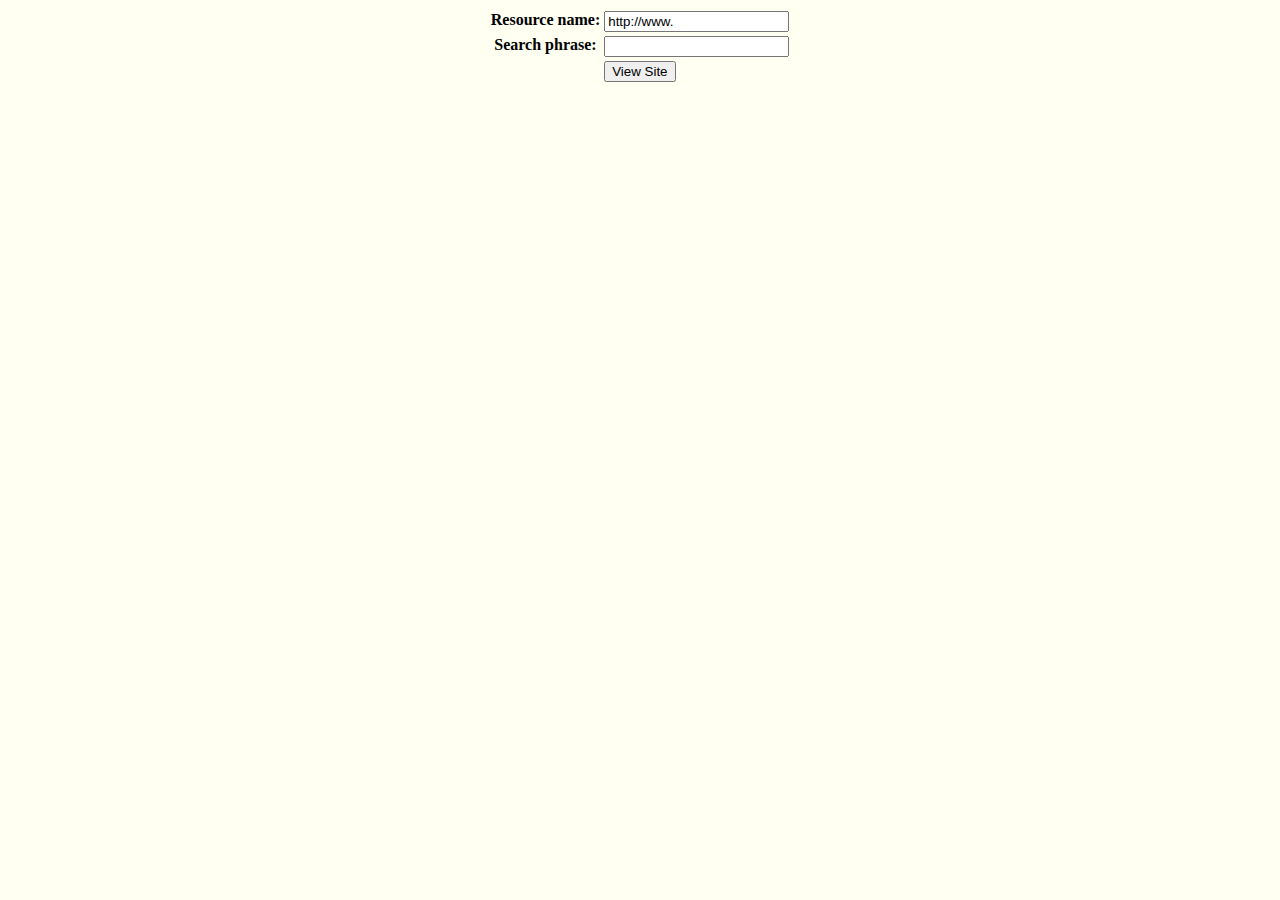
<file: assignment3/web/index.html>
<!DOCTYPE html>
<html lang="en">
<head>
    <title>View Resources Form</title>
</head>
<body bgcolor="#fffff2">
<div align="center">
    <form action="VRS" method="post">
        <table border="0">
            <tr>
                <th valign="top">Resource name:</th>
                <td><input type="text" name="site_name" value="http://www."></td>
            </tr>
            <tr>
                <th valign="top">Search phrase:</th>
                <td><input type="text" name="search_phrase"></td>
            </tr>
            <tr>
                <td></td><td><input type="submit" value="View Site"></td>
            </tr>
        </table>
    </form>
</div>
</body>
</html>
</file>
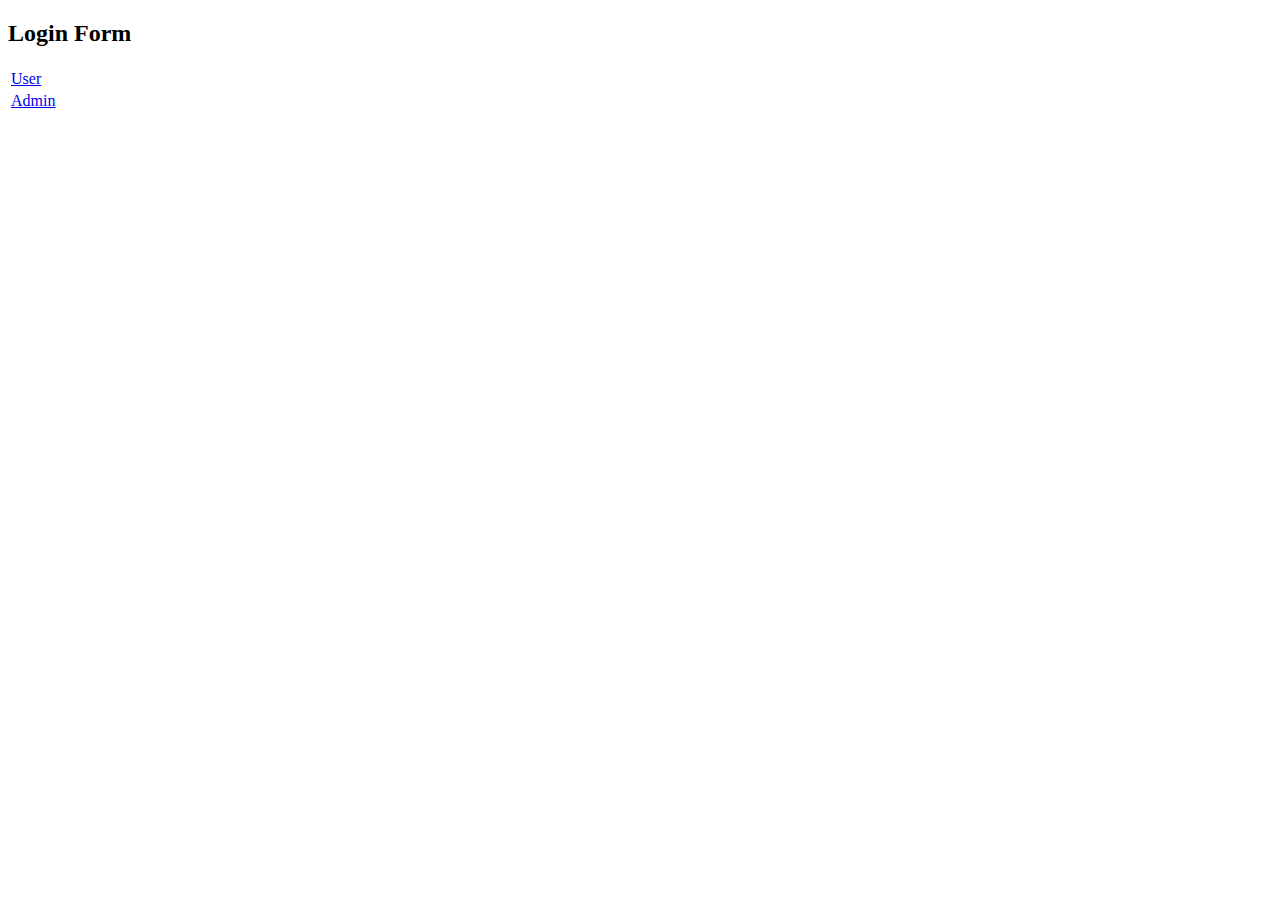
<file: assignment5/web/index.html>
<!DOCTYPE html>
<html>
<head>
    <title>Welcome</title>
</head>
<h2>Login Form</h2>
    <table>
        <tr><td>
            <a href="/assignment5_eiw/loginUserServlet">User</a>
            <!--
            <form method="Post" action=loginUserServlet>
        <input type="submit" name="userLink" value="User Website">
        </form>
        -->
        </td></tr>
        <tr><td>
            <!-- local tomcat link-->
            <a href="/assignment5_1_eiw/loginAdminServlet">Admin</a>
            <!-- app3.cc vamk link-->
            <!--<a href="http://app3.cc.puv.fi/assignment5_1_eiw/loginAdminServlet">Admin</a>

            <!--
            <form method="Post" action=loginAdminServlet>
            <input type="submit" name="adminLink" value="Admin Website">
        </form>
        -->
        </td></tr>
    </table>
</body>
</html>
</file>
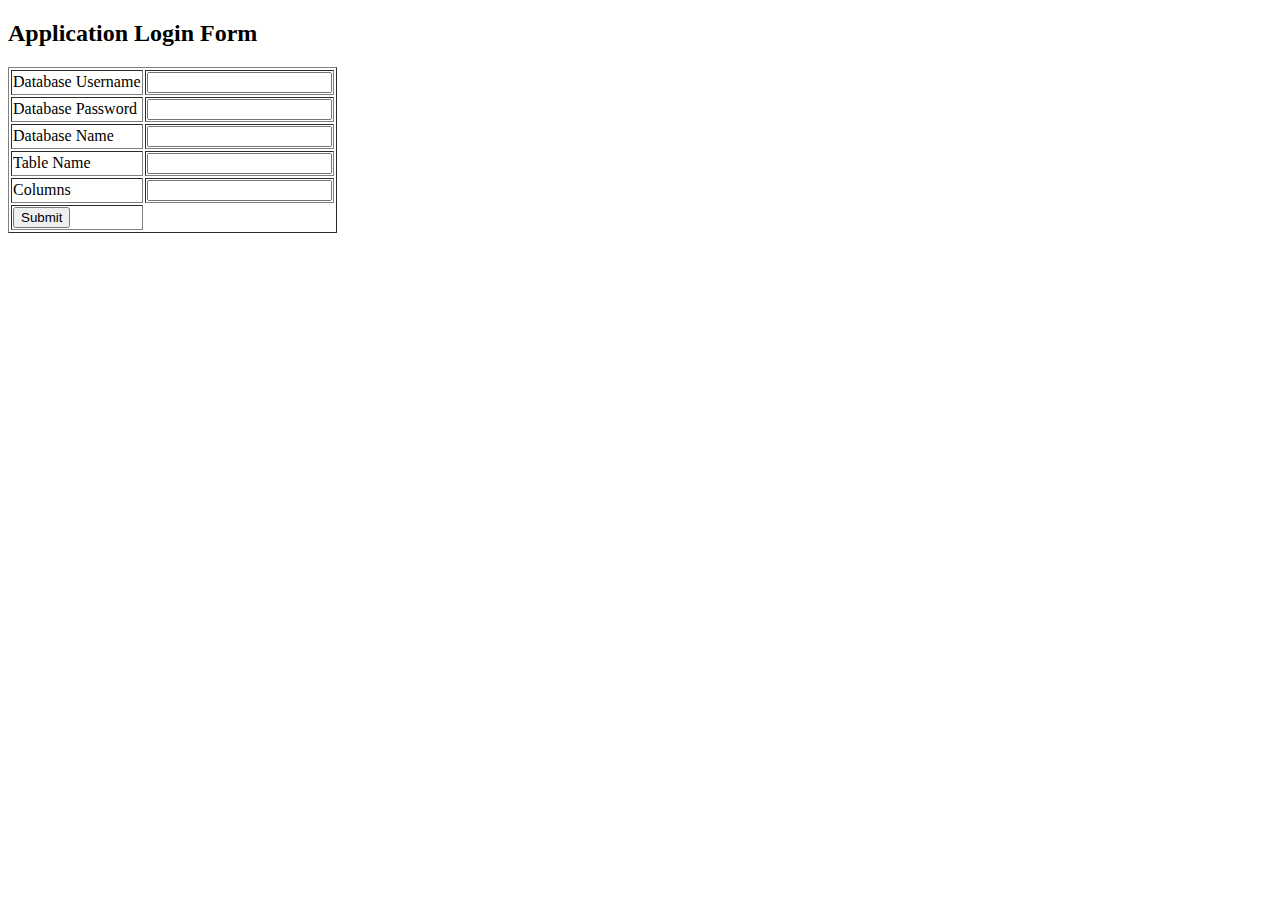
<file: assignment6_2/web/index.html>
<!DOCTYPE HTML>
<html>
<head>
    <title>Welcome</title>
</head>
<body bgcolor="#fffffe">
<h2>Application Login Form</h2>
<form method="POST" action="cdbts">
    <table border="1">
        <tr>
            <td>Database Username</td>
            <td>
                <input type="text" name="db_username" size="20">
            </td>
        </tr>
        <tr>
            <td>Database Password</td>
            <td>
                <input type="password" name="db_password" size="20">
            </td>
        </tr>
        <tr>
            <td>Database Name</td>
            <td>
                <input type="text" name="db_name" size="20">
            </td>
        </tr>
        <tr>
            <td>Table Name</td>
            <td>
                <input type="text" name="db_table_name" size="20">
            </td>
        </tr>
        <tr>
            <td>Columns</td>
            <td>
                <input type="text" name="db_column_number" size="20">
            </td>
        </tr>
        <tr>
            <td><input type="Submit" value="Submit"></td>
        </tr>
    </table>
</form>
</body>
</html>

<!--
<tr>
    <td>Name</td>
    <td>Type</td>
    <td>Länge/Werte</td>
    <td>Standard</td>
    <td>Null</td>
    <td>Index</td>
    <td>A_I</td>
    <td>Kommentare</td>
    <td>MIME-Typ</td>
</tr>

<form method="POST" action="cdbts">
    <tr>
        <td><input type="text" name="name"></td>
        <td>
            <select name="type">
            <option value="INT">INT</option>
            <option value="VARCHAR">VARCHAR</option>
            <option value="TEXT">TEXT</option>
            <option value="DATE">DATE</option>
        </select>
        </td>
        <td><input type="text" name="length"></td>
        <td><select name="standard">
            <option value="Kein(e)">Kein(e)</option>
            <option value="Wie definiert:">Wie definiert:</option>
            <option value="NULL">NULL</option>
            <option value="CURRENT_TIMESTAMP">CURRENT_TIMESTAMP</option>
        </select></td>
        <td><input type="checkbox" value="null" name="nullCheck"></td>
        <td><select name="index">
            <option value="nothing">---</option>
            <option value="PRIMARY">PRIMARY</option>
            <option value="UNIQUE">UNIQUE</option>
            <option value="INDEX">INDEX</option>
            <option value="FULLTEXT">FULLTEXT</option>
        </select></td>
        <td><input type="text" name="comment"></td>


</form>
-->
</file>
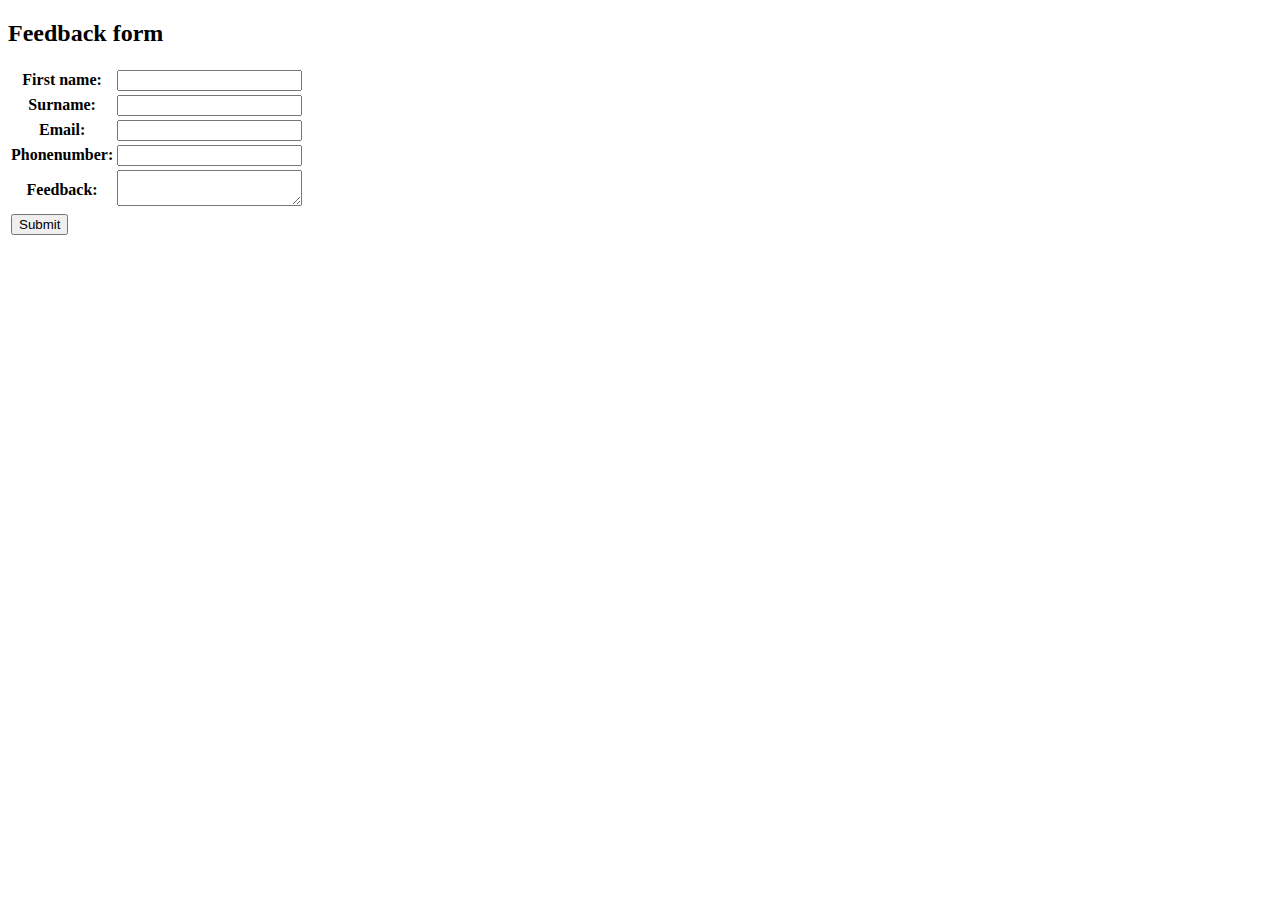
<file: assignment7/web/index.html>
<!DOCTYPE html>
<html>
<head>
    <title>Feedback</title>
    <link rel="stylesheet" href="styles.css">
</head>
<h2>Feedback form</h2>
<form method="POST" action="feedbackServlet">
    <table>
        <tr><th>First name: </th><td>
            <input type="text" name="firstname" size="20">
        </td></tr>
        <tr><th>Surname: </th><td>
            <input type="text" name="surname" size="20">
        </td></tr>
        <tr><th>Email: </th><td>
            <input type="text" name="email" size="20">
        </td></tr>
        <tr><th>Phonenumber: </th><td>
            <input type="text" name="phonenumber" size="20">
        </td></tr>
        <tr><th>Feedback: </th><td>
            <textarea name="feedback" ></textarea>
        </td></tr>
        <tr>
            <td><input type="Submit" value="Submit"></td>
        </tr>
    </table>
</form>
</body>
</html>
</file>
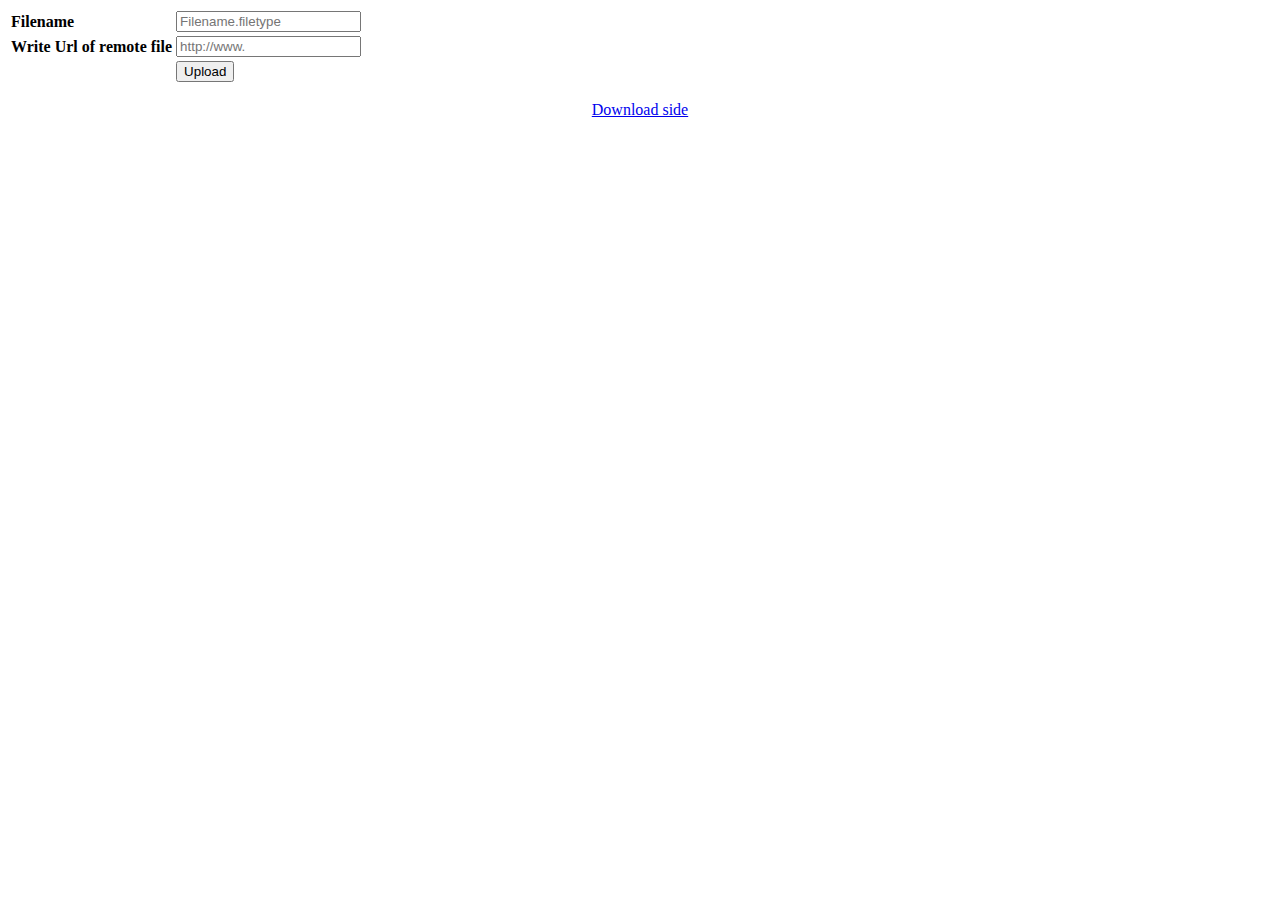
<file: assignment3/web/upload.html>
<!DOCTYPE html>
<html lang="en">
<head>
    <style type="text/css">
        th, td {
            text-align:left;
        }
    </style>
</head>
<body>
<form action="fus" method="post" enctype="multipart/form-data">
    <table>
        <tr><th>Filename</th><th><input type="text" name="filename" placeholder="Filename.filetype"></th></tr>
        <!-- <tr><th> Select File to Upload</th><th><input type="file" name="fileName"></th></tr> -->
        <tr><th> Write Url of remote file</th><th><input type="url" name="remoteFile" placeholder="http://www."></th></tr>
        <tr><th></th><th><input type="submit" value="Upload"></th></tr>
    </table>
</form>
<p style='text-align: center;'><a href='ds'>Download side</a></p>
</body>
</html>
</file>
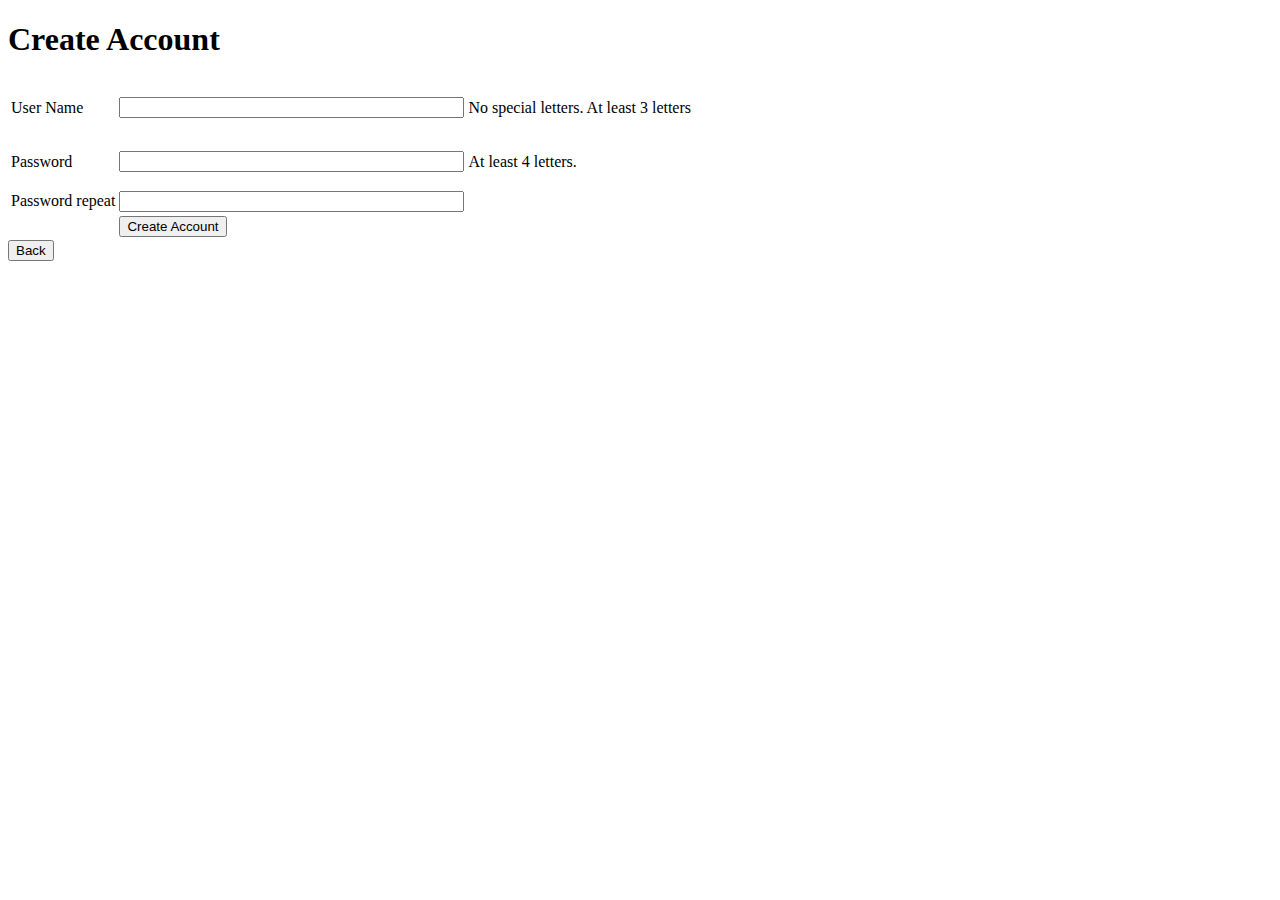
<file: assignment4/web/regist.html>
<!Doctype html>
<html>
<head>
    <title>Login Windows</title>
</head>

<body>
<h1>Create Account</h1>
<form action="login.html" method="POST">
    <table>
        <tr>
            <td>User Name</td>
            <td><input type="text" size="40" name="userName"></td>
            <td><p>No special letters. At least 3 letters</p></td>
        </tr>
        <tr>
            <td>Password</td>
            <td><input type="password" size="40" name="password"></td>
            <td><p>At least 4 letters.</p></td>
        </tr>
        <tr>
            <td>Password repeat</td>
            <td><input type="password" size="40" name="password"></td>
        </tr>
        <tr>
            <td></td>
            <td><input type="submit" name="action" VALUE="Create Account"></td>
        </tr>
    </table>
    <form action="login.html">
                <input class="stickyBack" type="submit" value="Back" />
    </form>
</form>
</body>
</html>
</file>
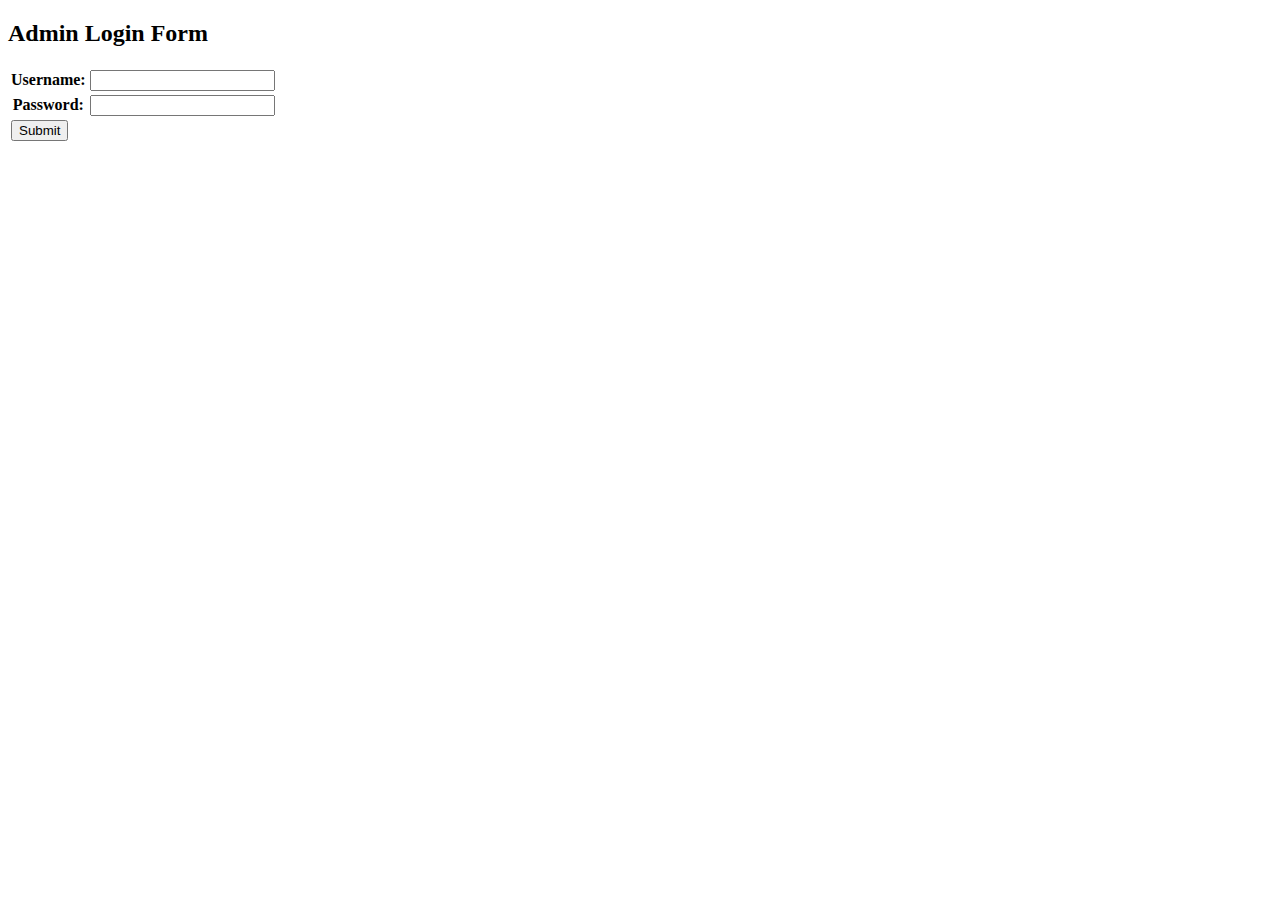
<file: assignment5_1/web/login.html>
<!DOCTYPE html>
<html>
<head>
    <title>Welcome</title>
</head>
<h2>Admin Login Form</h2>
<form method="POST" action="j_security_check">
    <table>
        <tr><th>Username: </th><td>
            <input type="text" name="j_username" size="20">
        </td></tr>
        <tr><th>Password: </th><td>
            <input type="password" name="j_password" size="20">
        </td></tr>
        <tr>
            <td><input type="Submit" value="Submit"></td>
        </tr>
    </table>
</form>
</body>
</html>
</file>
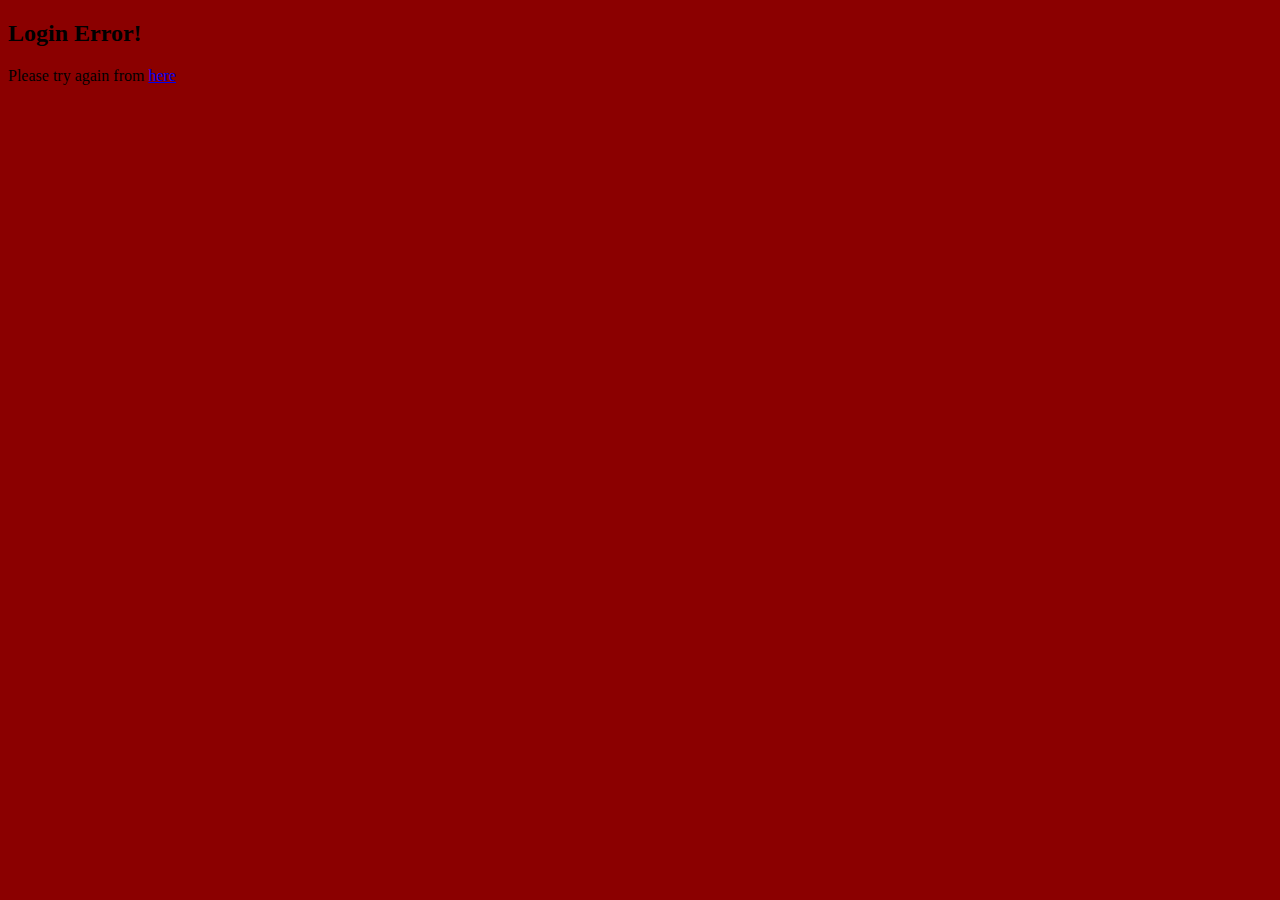
<file: assignment5_1/web/login_error.html>
<!DOCTYPE html>
<html>
<head>
    <title>Login Error</title>
</head>
<body style="background-color:darkred;">
<h2>Login Error!</h2>
<!-- app3.cc vamk link-->
<!--Please try again from <a href="http://app3.cc.puv.fi/assignment5_eiw/index.html">here</a>
-->

Please try again from <a href="/assignment5_eiw/index.html">here</a>

</body>
</html>
</file>
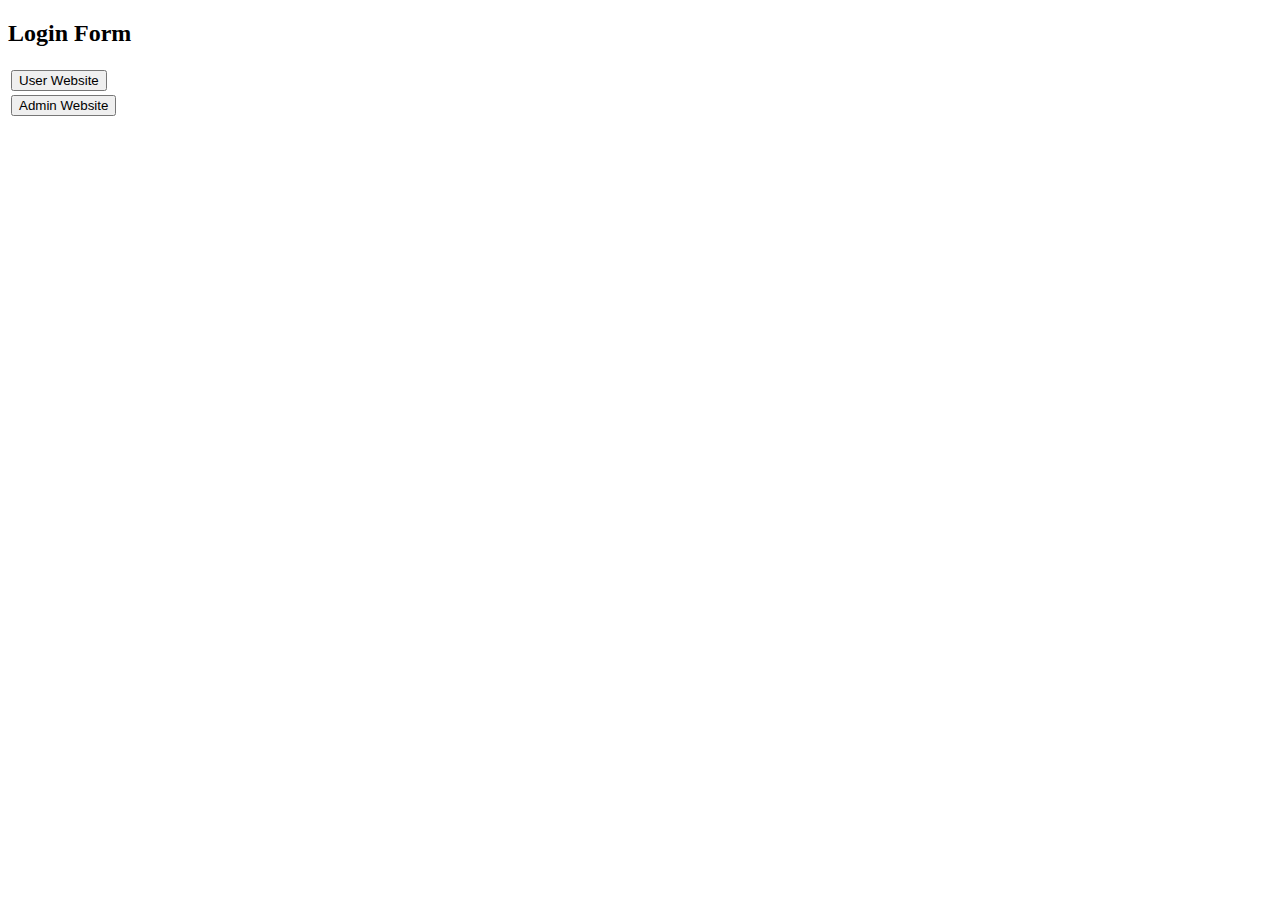
<file: assignment5_1/web/old_index.html>
<!DOCTYPE html>
<html>
<head>
    <title>Welcome</title>
</head>
<h2>Login Form</h2>
    <table>
        <tr><td><form method="Post" action=loginUserServlet>
        <input type="submit" name="userLink" value="User Website">
        </form>
        </td></tr>
        <tr><td><form method="Post" action=loginAdminServlet>
            <input type="submit" name="adminLink" value="Admin Website">
        </form>
        </td></tr>
    </table>
</form>
</body>
</html>
</file>
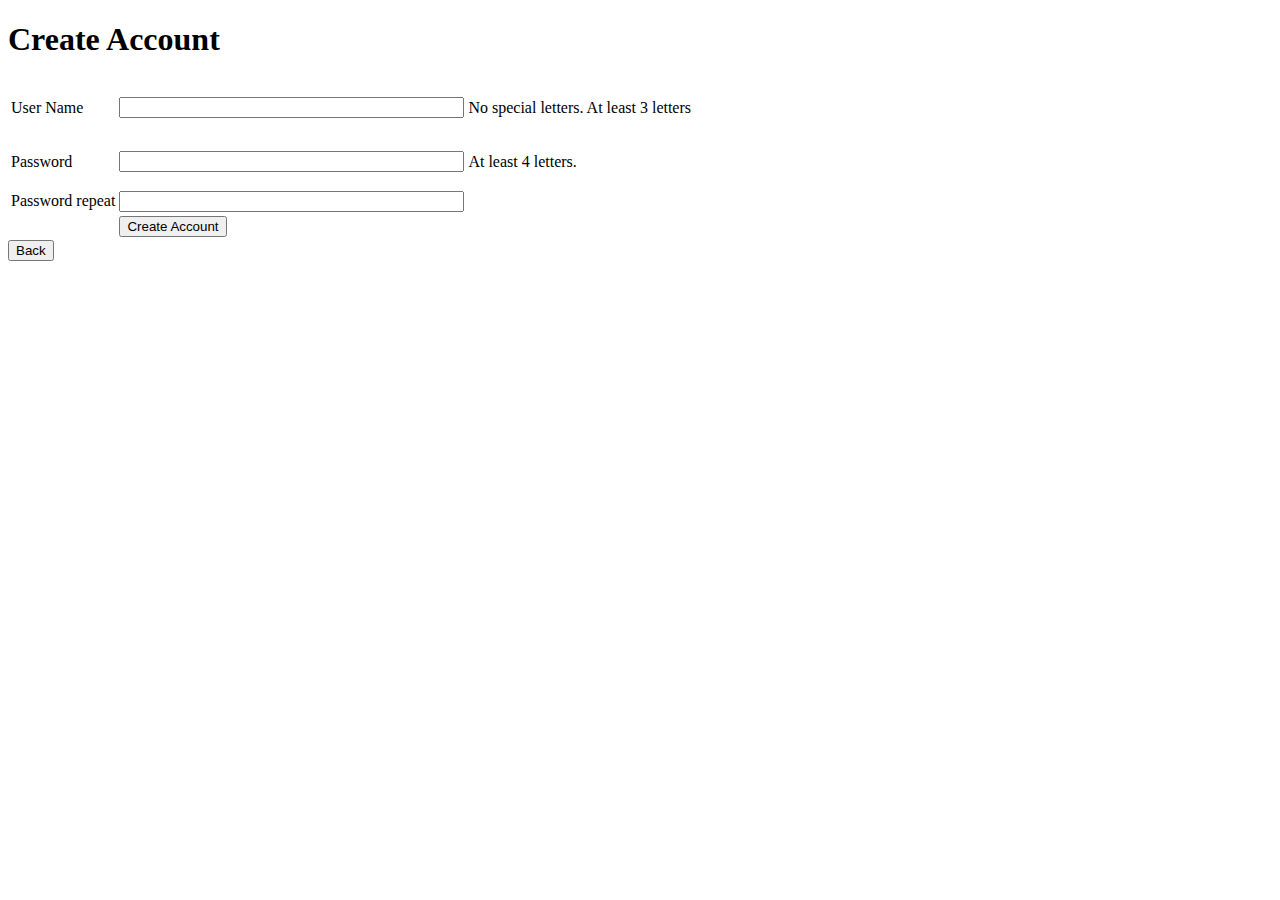
<file: assignment6_1/web/regist.html>
<!Doctype html>
<html>
<head>
    <title>Login Windows</title>
</head>

<body>
<h1>Create Account</h1>
<form action="index.html" method="POST">
    <table>
        <tr>
            <td>User Name</td>
            <td><input type="text" size="40" name="userName"></td>
            <td><p>No special letters. At least 3 letters</p></td>
        </tr>
        <tr>
            <td>Password</td>
            <td><input type="password" size="40" name="password"></td>
            <td><p>At least 4 letters.</p></td>
        </tr>
        <tr>
            <td>Password repeat</td>
            <td><input type="password" size="40" name="password"></td>
        </tr>
        <tr>
            <td></td>
            <td><input type="submit" name="action" VALUE="Create Account"></td>
        </tr>
    </table>
    <form action="login.html">
                <input class="stickyBack" type="submit" value="Back" />
    </form>
</form>
</body>
</html>
</file>
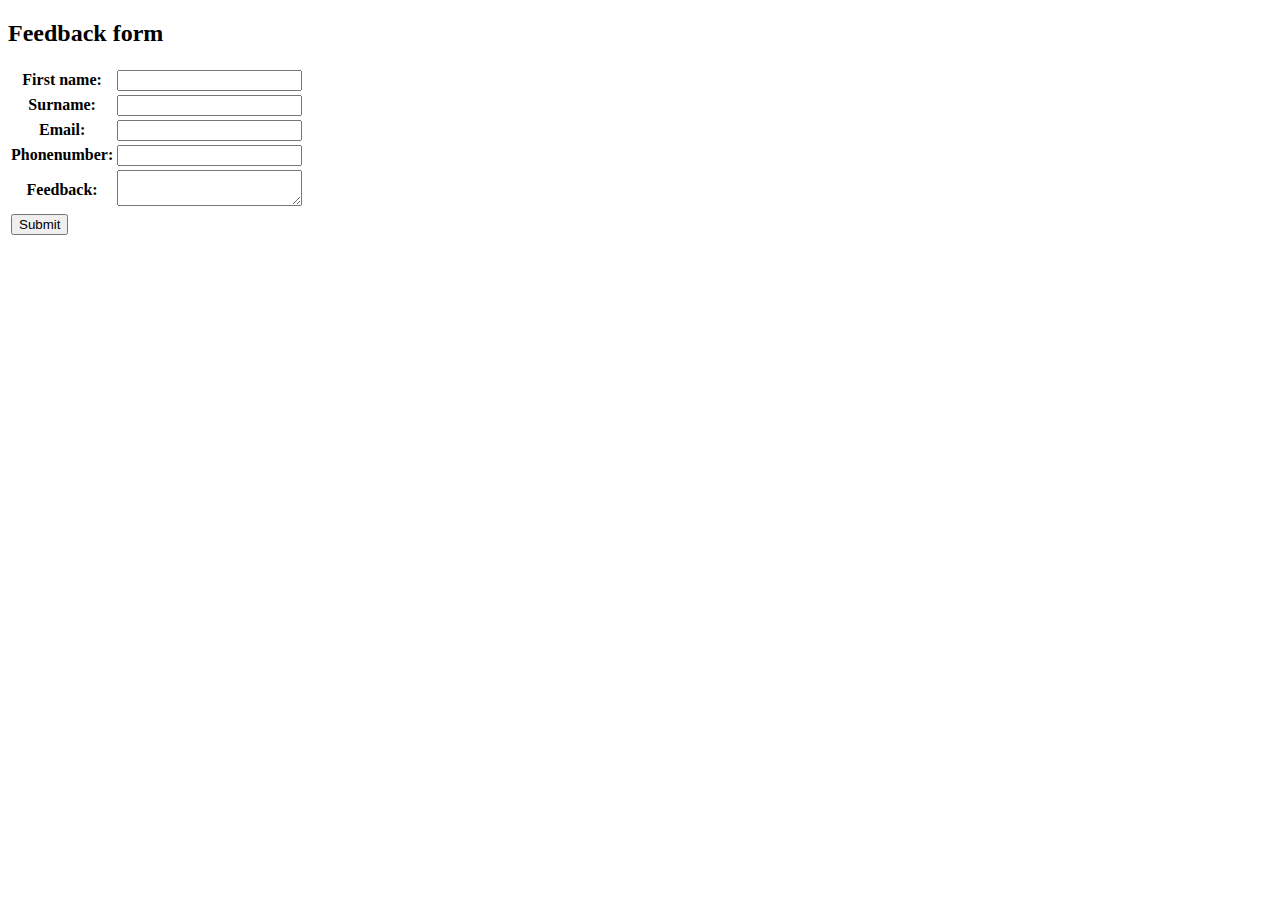
<file: assignment7/web/_index.html>
<!DOCTYPE html>
<html>
<head>
    <title>Feedback</title>
    <link rel="stylesheet" href="styles.css">
</head>
<h2>Feedback form</h2>
<form method="POST" action="feedbackServlet">
    <table>
        <tr><th>First name: </th><td>
            <input type="text" name="firstname" size="20">
        </td></tr>
        <tr><th>Surname: </th><td>
            <input type="text" name="surname" size="20">
        </td></tr>
        <tr><th>Email: </th><td>
            <input type="text" name="email" size="20">
        </td></tr>
        <tr><th>Phonenumber: </th><td>
            <input type="text" name="phonenumber" size="20">
        </td></tr>
        <tr><th>Feedback: </th><td>
            <textarea name="feedback" ></textarea>
        </td></tr>
        <tr>
            <td><input type="Submit" name="action" value="Submit"></td>
        </tr>
    </table>
</form>
</body>
</html>
</file>
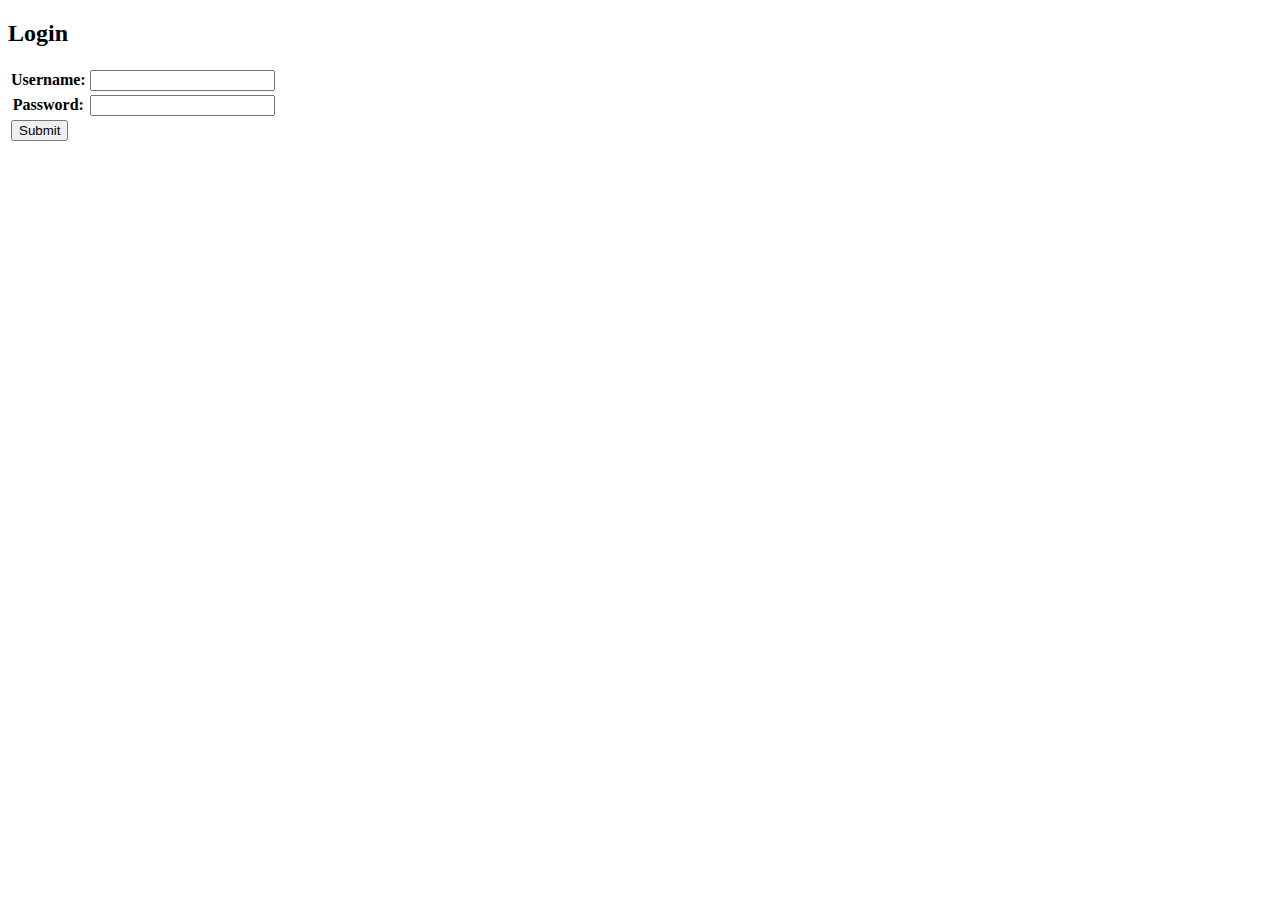
<file: assignment7/web/login.html>
<!DOCTYPE html>
<html>
<head>
    <title>Welcome</title>
</head>
<h2>Login</h2>
<form method="POST" action="j_security_check">
    <table>
        <tr><th>Username: </th><td>
            <input type="text" name="j_username" size="20">
        </td></tr>
        <tr><th>Password: </th><td>
            <input type="password" name="j_password" size="20">
        </td></tr>
        <tr>
            <td><input type="Submit" value="Submit"></td>
        </tr>
    </table>
</form>
</body>
</html>
</file>
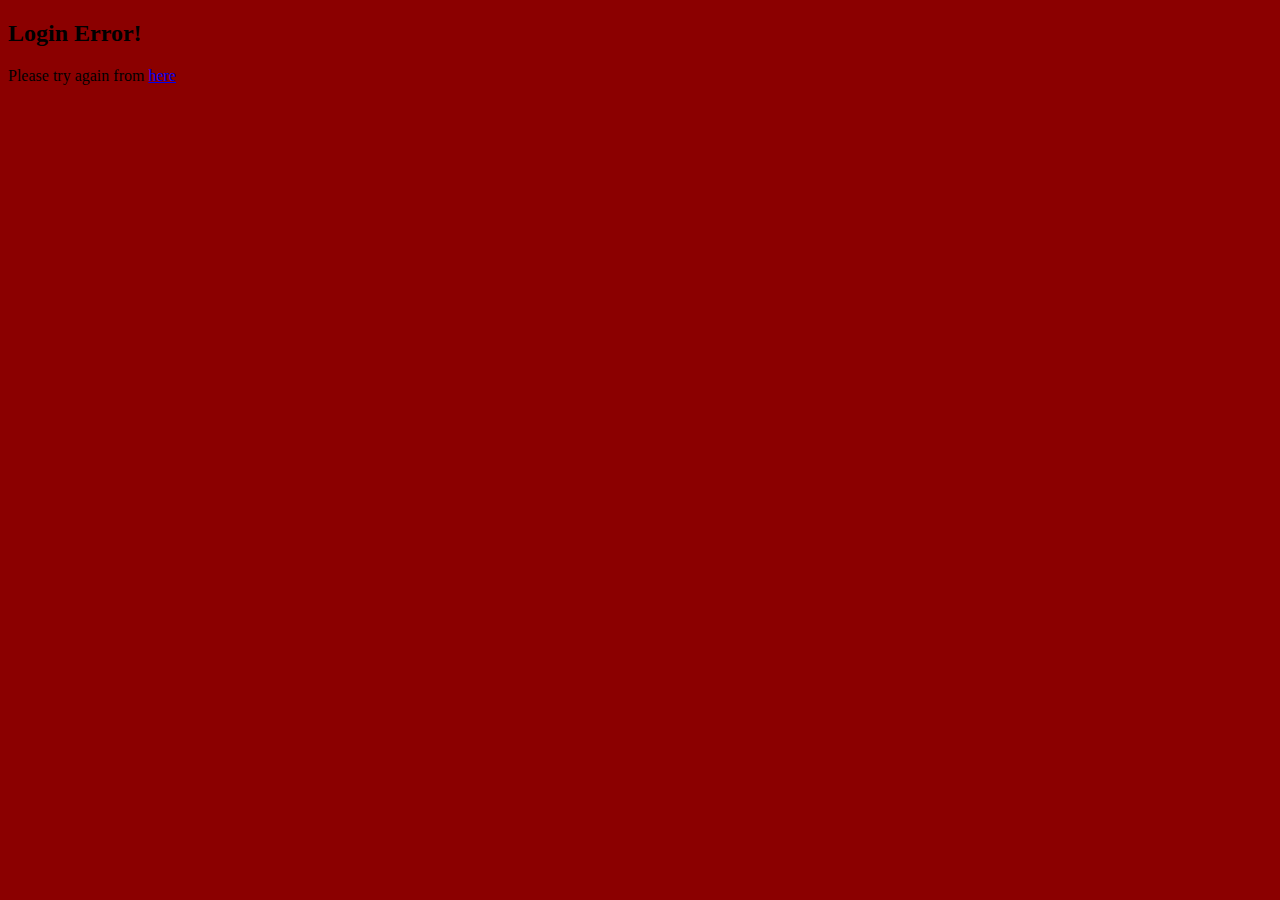
<file: assignment7/web/login_error.html>
<!DOCTYPE html>
<html>
<head>
    <title>Login Error</title>
</head>
<body style="background-color:darkred;">
<h2>Login Error!</h2>
<!-- app3.cc vamk link-->
<!--Please try again from <a href="http://app3.cc.puv.fi/assignment5_eiw/index.html">here</a>
-->

Please try again from <a href="/index.html">here</a>

</body>
</html>
</file>
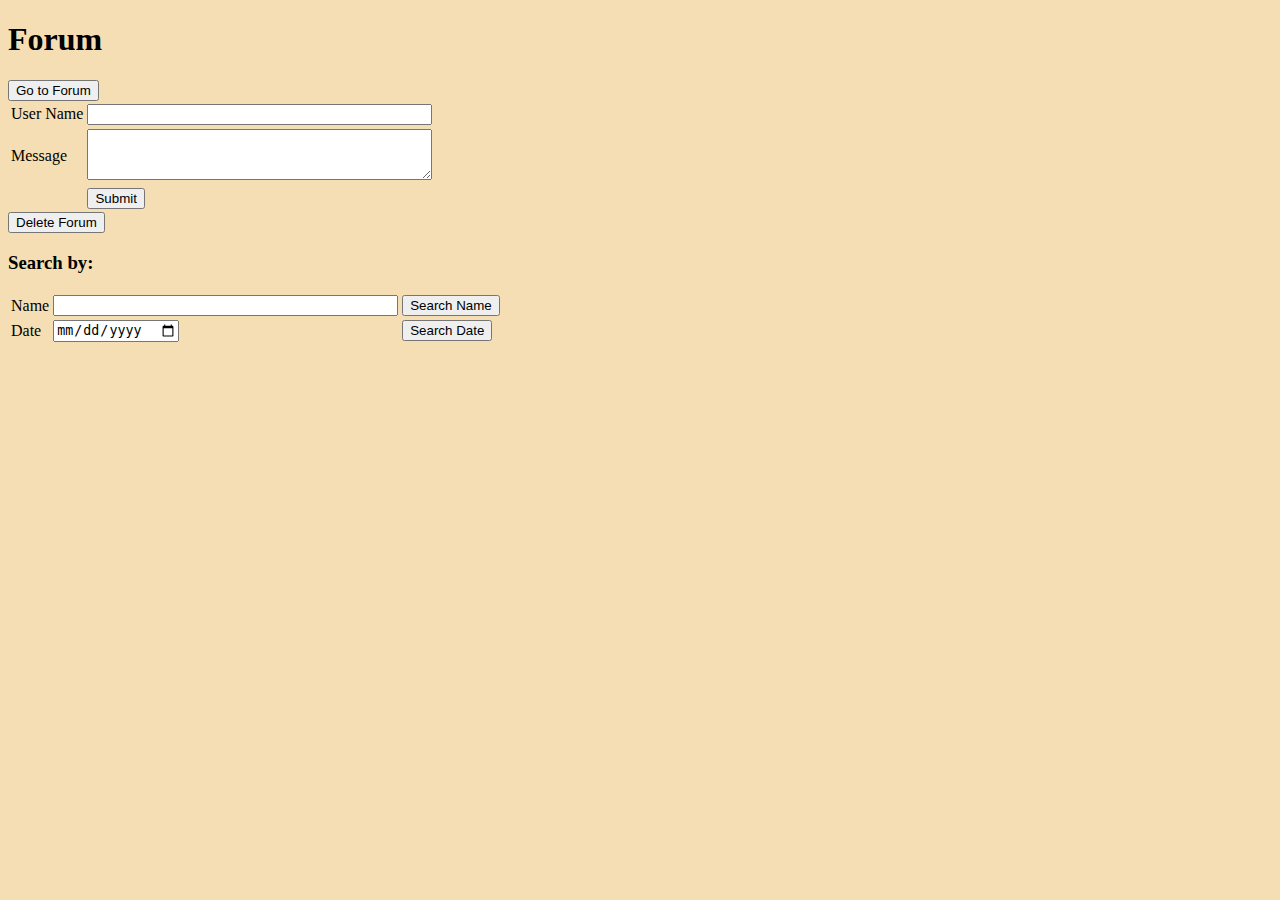
<file: Assignment_Forum/web/forum.html>
<!--%@ page contentType="text/html;charset=UTF-8" language="java" %-->
<!--This is the HTML form -->
<!DOCTYPE html>
<html>

<head>
    <title>Forum</title>
    <link rel="stylesheet" href="styles.css">
</head>

<body>
<h1>Forum</h1>
<form action="fs" method="POST">
    <input type="submit" VALUE="Go to Forum" name="action">
</form>
<form action="fs" method="POST">
    <table>
        <tr>
            <td>User Name</td>
            <td><input type="text" size="40" name="userName"></td>
        </tr>
        <tr>
            <td>Message</td>
            <td> <!--<input type="text" size="40"  name="message" >-->
                <textarea name="message" rows="3" cols="38"></textarea>
            </td>
        </tr>
        <tr>
            <td></td>
            <td><input type="submit" VALUE="Submit" name="action"></td>
        </tr>
    </table>

</form>
<form action="fs" method="POST">
    <input type="submit" VALUE="Delete Forum" name="action">
</form>
<h3> Search by: </h3>
<table>
    <form action="fs" method="GET">
        <tr>
            <td>Name</td>
            <td><input type="text" size="40" name="sName"></td>
            <td><input type="submit" VALUE="Search Name" name="action"></td>
        </tr>
    </form>
    <form action="fs" method="GET">
        <tr>
            <td>Date</td>
            <td><input type="date" size="40" name="sDate"></td>
            <td><input type="submit" VALUE="Search Date" name="action"></td>
        </tr>
    </form>
</table>


</body>
</html>
</file>
<file: assignment7/web/styles.css>
textarea {
    width: 100%;
    box-sizing: border-box;
}
</file>
<file: Assignment_Forum/web/styles.css>
p {
    color: black;
    font-family: Arial;
}

body {
    background-color: wheat;
}

textarea {
    width: 100%;
    box-sizing: border-box;
}
</file>
